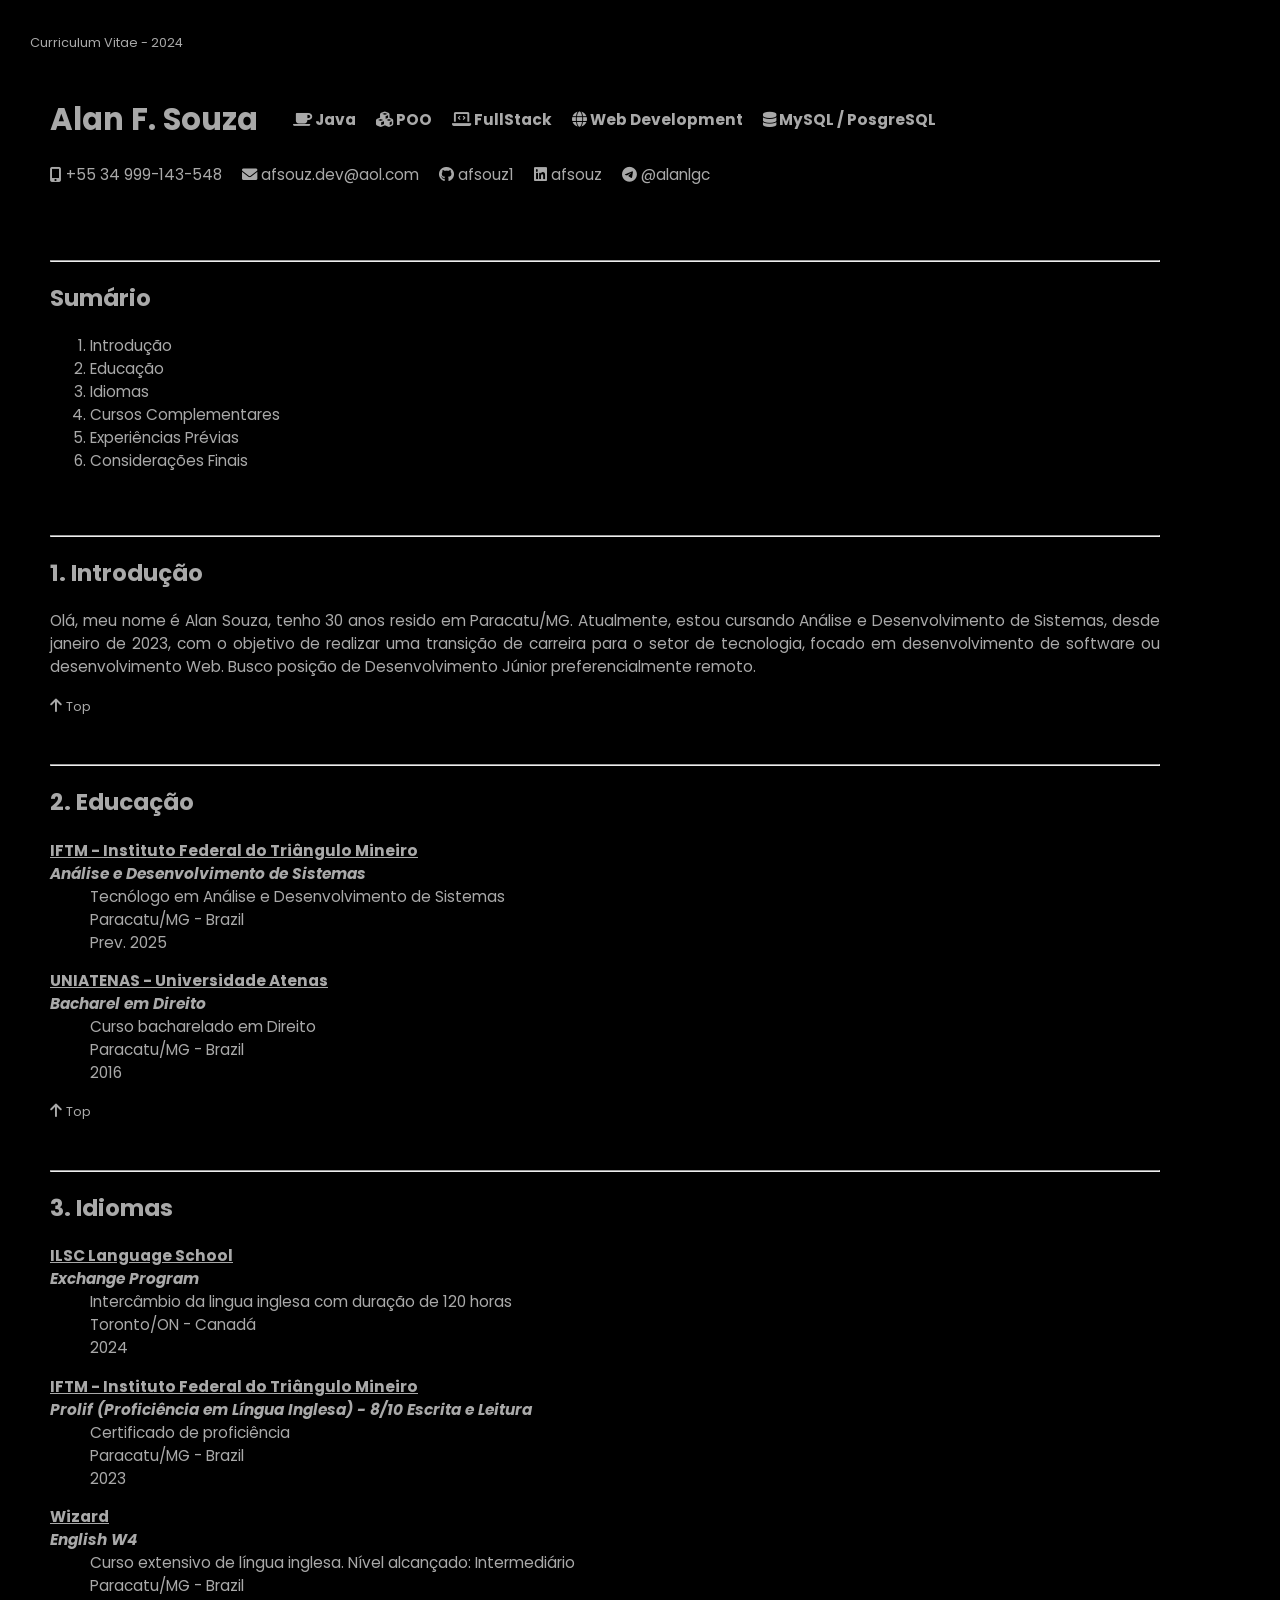
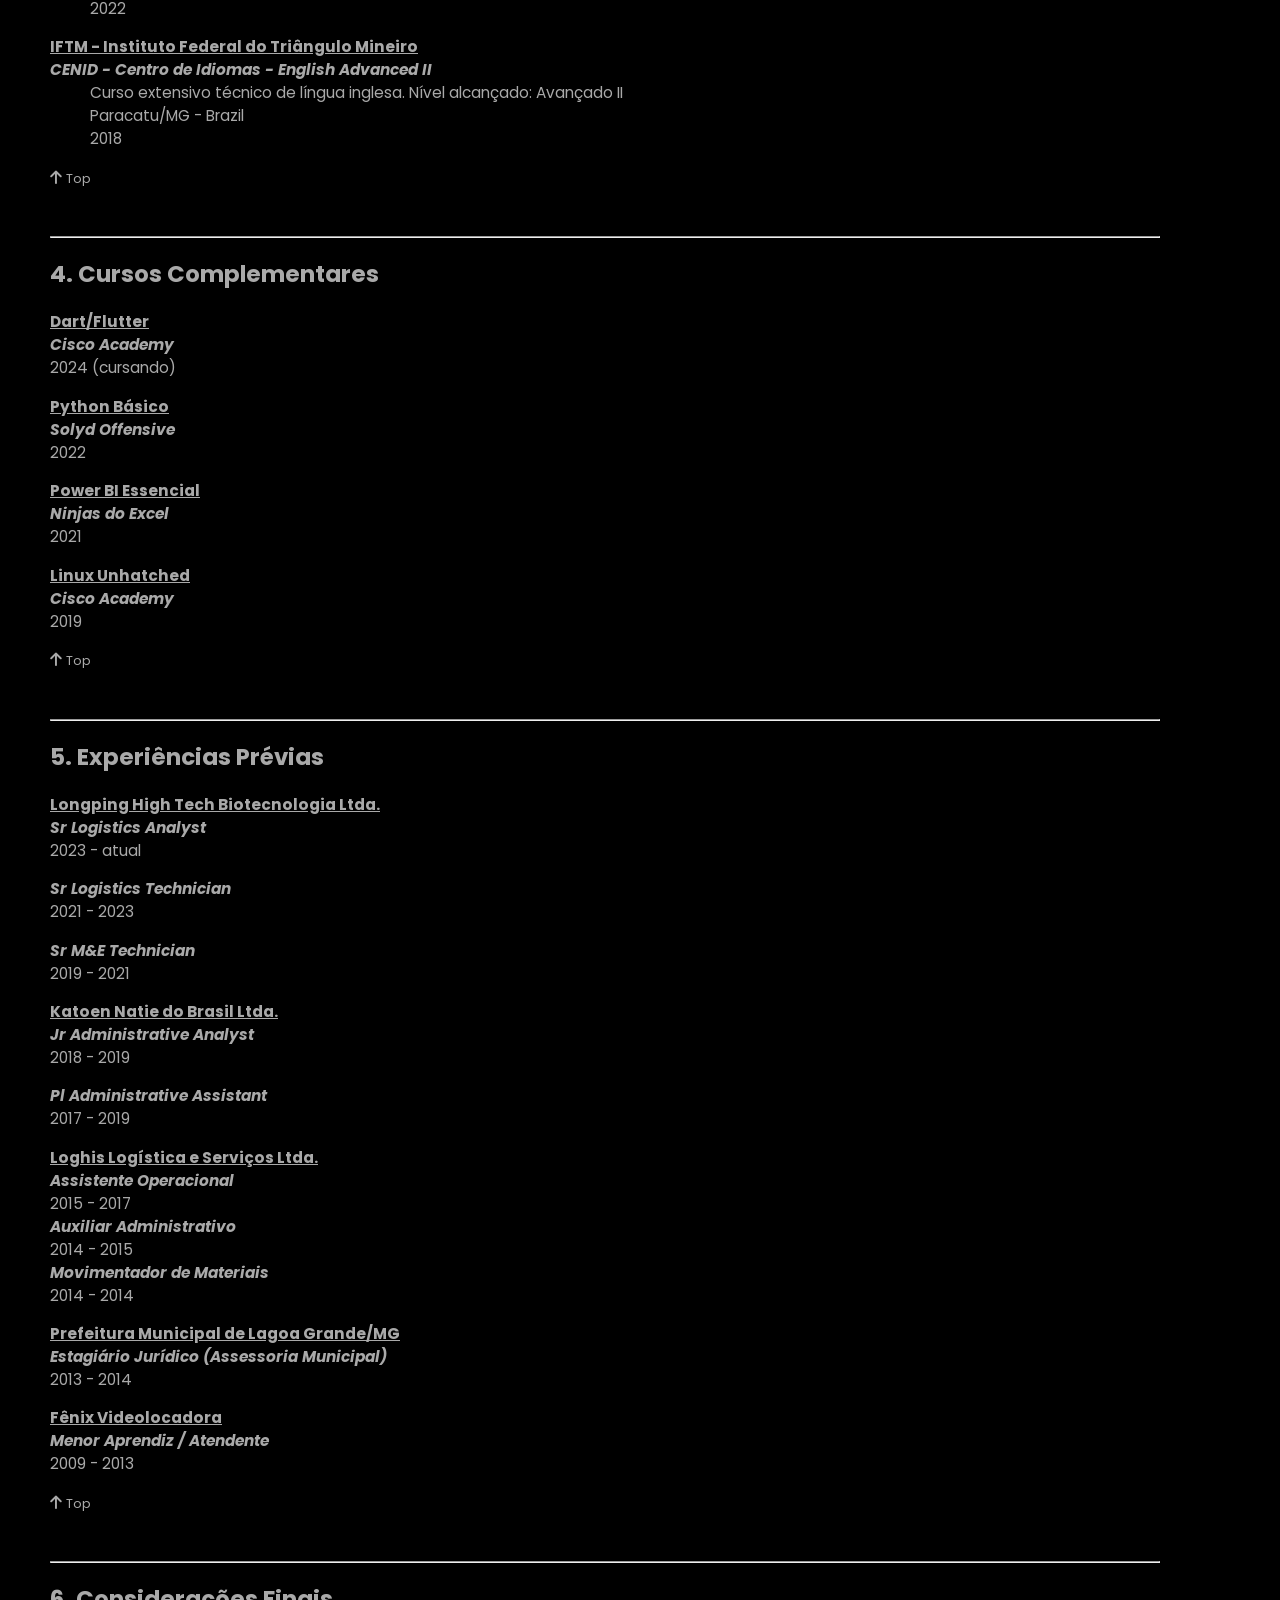
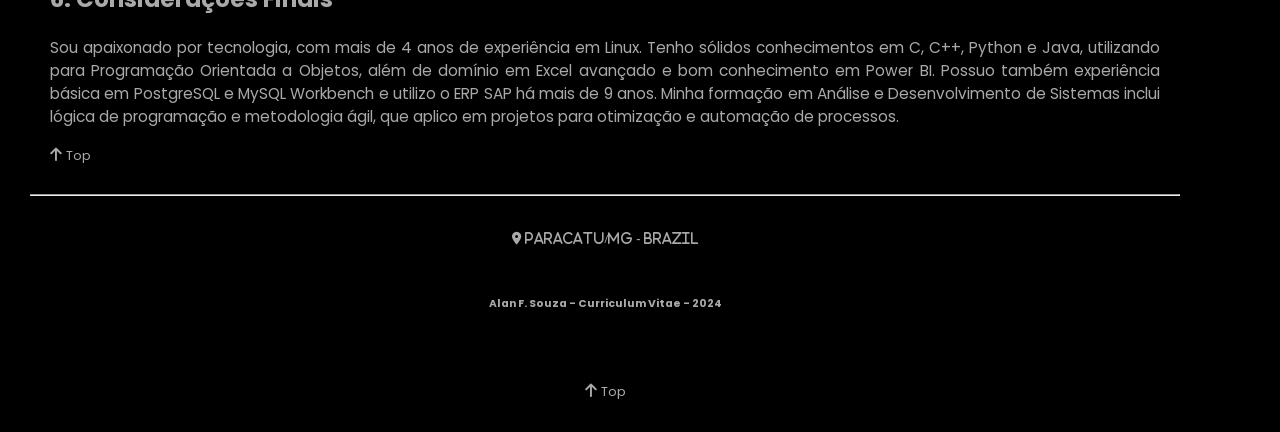
<file: index.html>
<!DOCTYPE html>
<html lang="en">
<head>
    <meta charset="UTF-8">
    <meta name="viewport" content="width=device-width, initial-scale=1.0">
    <title>Curriculum Vitae - Alan Souza</title>
    <link rel="stylesheet" href="styles.css">
    <link rel="stylesheet" href="https://cdnjs.cloudflare.com/ajax/libs/font-awesome/6.0.0-beta3/css/all.min.css">
    <link rel="preconnect" href="https://fonts.googleapis.com">
    <link rel="preconnect" href="https://fonts.gstatic.com" crossorigin>
    <link href="https://fonts.googleapis.com/css2?family=Poppins:ital,wght@0,100;0,200;0,300;0,400;0,500;0,600;0,700;0,800;0,900;1,100;1,200;1,300;1,400;1,500;1,600;1,700;1,800;1,900&family=Special+Elite&display=swap" rel="stylesheet">

</head>
<body>
    <div id="top">
        <header><small>Curriculum Vitae - 2024</small></header>
    </div>
    <br>

    <!--Cabeçalho -->
    <div class="cabecalho">
        <div class="tituloCurriculo">
            <h1>Alan F. Souza </h1>
            <h4><i class="fas fa-coffee"></i>  Java</h4>
            <h4><i class="fas fa-cubes"></i>  POO</h4>
            <h4><i class="fas fa-laptop-code"></i>  FullStack</h4>
            <H4><i class="fas fa-globe"></i>  Web Development</H4>
            <H4><i class="fas fa-database"></i>  MySQL / PosgreSQL</H4>

        </div>
        <div class="linksContato">
            <a href="https://wa.link/5i53by"><i class="fas fa-mobile-alt"></i>  +55 34 999-143-548</a>
            <a href="mailto:afsouz.dev@aol.com"><i class="fas fa-envelope"></i>  afsouz.dev@aol.com</a>
            <a href="https://github.com/afsouz1/"><i class="fab fa-github"></i>  afsouz1</a>
            <a href="https://www.linkedin.com/in/afsouz/"><i class="fab fa-linkedin"></i>  afsouz</a>
            <a href="https://t.me/alanlgc"><i class="fab fa-telegram"></i>  @alanlgc</a>
        </div>
        <br>
    </div>


    <!--Sumário -->
    <br>
    <nav>
        <div class="sumario">
            <hr>
            <h2>Sumário</h2>
            <ol>
                <li><a href="#secao1">Introdução</a></li>
                <li><a href="#secao2">Educação</a></li>
                <li><a href="#secao3">Idiomas</a></li>
                <li><a href="#secao4">Cursos Complementares</a></li>
                <li><a href="#secao5">Experiências Prévias</a></li>
                <li><a href="#nota">Considerações Finais</a></li>
            </ol>
        </div>
    </nav>
    
    <!--Sobre mim -->
    <div id="secao1" class="introducao">
        <hr>
        <h2>1. Introdução</h2>
        <p>
            Olá, meu nome é Alan Souza, tenho 30 anos resido em Paracatu/MG. Atualmente, estou 
            cursando Análise e Desenvolvimento de Sistemas, desde janeiro de 2023, com o 
            objetivo de realizar uma transição de carreira para o setor de tecnologia, focado em 
            desenvolvimento de software ou desenvolvimento Web. Busco posição de Desenvolvimento
            Júnior preferencialmente remoto.
        </p>
        <a href="#top"><i class="fas fa-arrow-up"></i> <small>Top</small></a>
    </div>
    

    <!--Educação - Descreve as experiências de estudo-->
    <div id="secao2" class="educacao">
        <hr>
        <h2>2. Educação</h2>
        <dl>
            <dt><strong><u>IFTM - Instituto Federal do Triângulo Mineiro</u></strong></dt>
            <dt><i><strong>Análise e Desenvolvimento de Sistemas</strong></i></dt>
            <dd>Tecnólogo em Análise e Desenvolvimento de Sistemas</dd>
            <dd>Paracatu/MG - Brazil</dd>
            <dd>Prev. 2025</dd>
        </dl>
        <dl>
            <dt><strong><u>UNIATENAS - Universidade Atenas</u></strong></dt>
            <dt><i><strong>Bacharel em Direito</strong></i></dt>
            <dd>Curso bacharelado em Direito</dd>
            <dd>Paracatu/MG - Brazil</dd>
            <dd>2016</dd>
        </dl>
        <a href="#top"><i class="fas fa-arrow-up"></i> <small>Top</small></a>
    </div>
    

    <!--Idiomas - Cursos de idiomas e experiências na área-->
    <div id="secao3" class="idiomas">
        <hr>
        <h2>3. Idiomas</h2>
        <dl>
            <dt><strong><u>ILSC Language School</u></strong></dt>
            <dt><i><strong>Exchange Program</strong></i></dt>
            <dd>Intercâmbio da lingua inglesa com duração de 120 horas</dd>
            <dd>Toronto/ON - Canadá</dd>
            <dd>2024</dd>

        </dl>
        <dl>
            <dt><strong><u>IFTM - Instituto Federal do Triângulo Mineiro</u></strong></dt>
            <dt><i><strong>Prolif (Proficiência em Língua Inglesa) - 8/10 Escrita e Leitura</strong></i></dt>
            <dd>Certificado de proficiência</dd>
            <dd>Paracatu/MG - Brazil</dd>
            <dd>2023</dd>

        </dl>
        <dl>
            <dt><strong><u>Wizard</u></strong></dt>
            <dt><i><strong>English W4</strong></i></dt>
            <dd>Curso extensivo de língua inglesa. Nível alcançado: Intermediário</dd>
            <dd>Paracatu/MG - Brazil</dd>
            <dd>2022</dd>

        </dl>
        <dl>
            <dt><strong><u>IFTM - Instituto Federal do Triângulo Mineiro</u></strong></dt>
            <dt><i><strong>CENID - Centro de Idiomas - English Advanced II</strong></i></dt>
            <dd>Curso extensivo técnico de língua inglesa. Nível alcançado: Avançado II</dd>
            <dd>Paracatu/MG - Brazil</dd>
            <dd>2018</dd>

        </dl>
        <a href="#top"><i class="fas fa-arrow-up"></i> <small>Top</small></a>

    </div>
    

    <!--Cursos complementares - cursos adicionais realizados.-->
    <div id="secao4" class="cursosComplementares">
        <hr>
        <h2>4. Cursos Complementares</h2>
        <dl>
            <dt><strong><u>Dart/Flutter</u></strong></dt>
            <dt><i><strong>Cisco Academy</strong></i></dt>
            <dt>2024 (cursando)</dt>
        </dl>
        <dl>
            <dt><strong><u>Python Básico</u></strong></dt>
            <dt><i><strong>Solyd Offensive</strong></i></dt>
            <dt>2022</dt>
        </dl> 
        <dl>
            <dt><strong><u>Power BI Essencial</u></strong></dt>
            <dt><i><strong>Ninjas do Excel</strong></i></dt>
            <dt>2021</dt>
        </dl>
        
        <dl>
            <dt><strong><u>Linux Unhatched</u></strong></dt>
            <dt><i><strong>Cisco Academy</strong></i></dt>
            <dt>2019</dt>
        </dl>
        <a href="#top"><i class="fas fa-arrow-up"></i> <small>Top</small></a>   
    </div>

    <!--Experiências prévias  - Breve descrição.-->
    <div id="secao5" class="experienciasPrevias">
        <hr>
        <h2>5. Experiências Prévias</h2>
        <dl>
            <dt><strong><u>Longping High Tech Biotecnologia Ltda.</u></strong></dt>
            <dt><i><strong>Sr Logistics Analyst</strong></i></dt>
            <dt>2023 - atual</dt>
        </dl>
        <dl>
            <dt><i><strong>Sr Logistics Technician</strong></i></dt>
            <dt>2021 - 2023</dt>
        </dl>
        <dl>
            <dt><i><strong>Sr M&E Technician</strong></i></dt>
            <dt>2019 - 2021</dt>
        </dl>
        <dl>
            <dt><strong><u>Katoen Natie do Brasil Ltda.</u></strong></dt>
            <dt><i><strong>Jr Administrative Analyst</strong></i></dt>
            <dt>2018 - 2019</dt>
        </dl>
        <dl>
            <dt><i><strong>Pl Administrative Assistant</strong></i></dt>
            <dt>2017 - 2019</dt>
        </dl>
        <dl>
            <dt><strong><u>Loghis Logística e Serviços Ltda.</u></strong></dt>
            <dt><i><strong>Assistente Operacional</strong></i></dt>
            <dt>2015 - 2017</dt>
            <dt><i><strong>Auxiliar Administrativo</strong></i></dt>
            <dt>2014 - 2015</dt>
            <dt><i><strong>Movimentador de Materiais</strong></i></dt>
            <dt>2014 - 2014</dt>
        </dl>
        <dl>
            <dt><strong><u>Prefeitura Municipal de Lagoa Grande/MG</u></strong></dt>
            <dt><i><strong>Estagiário Jurídico (Assessoria Municipal)</strong></i></dt>
            <dt>2013 - 2014</dt>
        </dl>
        <dl>
            <dt><strong><u>Fênix Videolocadora</u></strong></dt>
            <dt><i><strong>Menor Aprendiz / Atendente</strong></i></dt>
            <dt>2009 - 2013</dt>
        </dl>
        <a href="#top"><i class="fas fa-arrow-up"></i> <small>Top</small></a>
    </div>

    <div id="nota" class="consideracoesFinais">
        <hr>

        <h2>6. Considerações Finais</h2>
        <p>
            Sou apaixonado por tecnologia, com mais de 4 anos de experiência em Linux. Tenho sólidos
            conhecimentos em C, C++, Python e Java, utilizando para Programação Orientada a Objetos, 
            além de domínio em Excel avançado e bom conhecimento em Power BI. Possuo também experiência básica em PostgreSQL e MySQL Workbench
            e utilizo o ERP SAP há mais de 9 anos. Minha formação em Análise e Desenvolvimento de Sistemas
            inclui lógica de programação e metodologia ágil, que aplico em projetos para otimização e 
            automação de processos.
        </p>
        <a href="#top"><i class="fas fa-arrow-up"></i> <small>Top</small></a>   
    </div>

    <!--Fim do currículo-->
    <div class="footerImg">
        <hr>
        <br>
        <footer><small><a href="https://maps.app.goo.gl/sRkizXTTNP74v3898"><i class="fas fa-map-marker-alt">  Paracatu/MG - Brazil</i></a></small></footer>
        <br>
        <h5><small>Alan F. Souza - Curriculum Vitae - 2024</small></h5>
        <br>
    </div>
    <div class="topEnd">
        <br>
        <a href="#top"><i class="fas fa-arrow-up"></i> <small>Top</small></a>
        <br>

    </div>
</body>
</html>
</file>
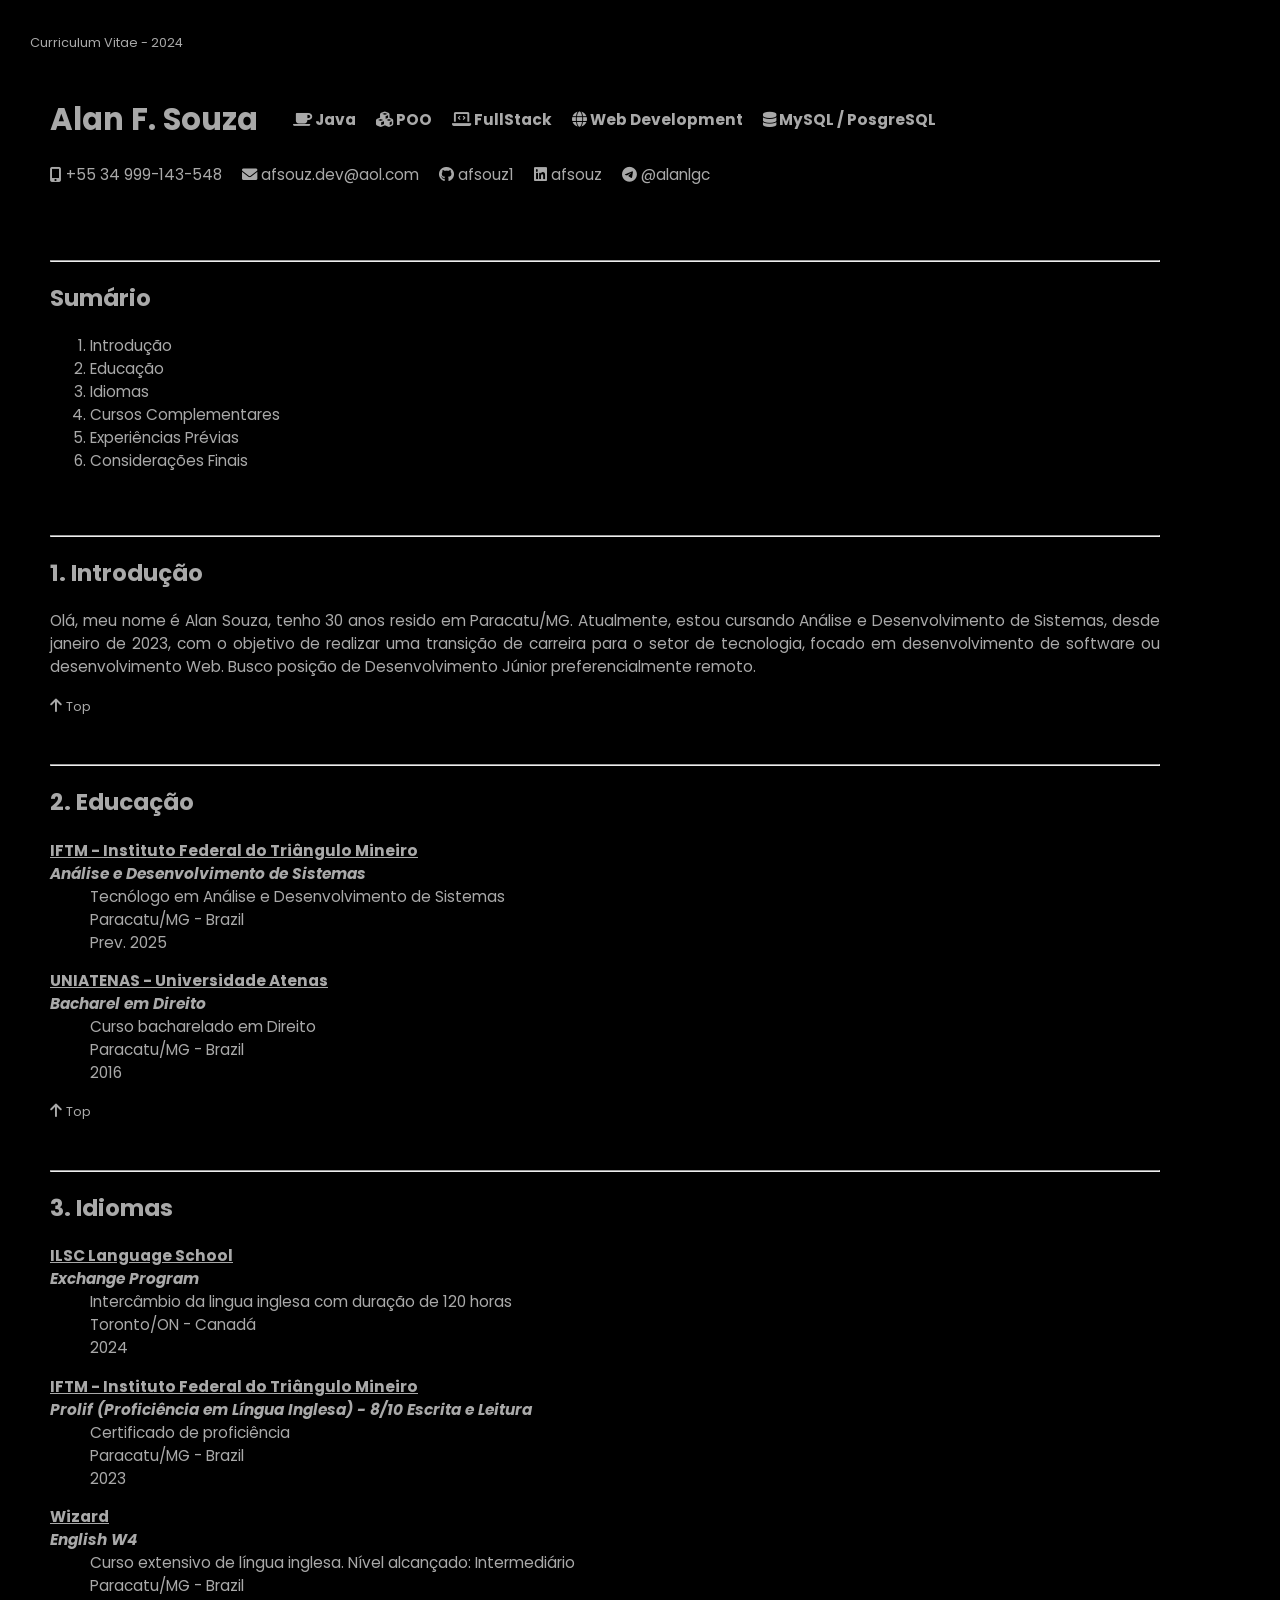
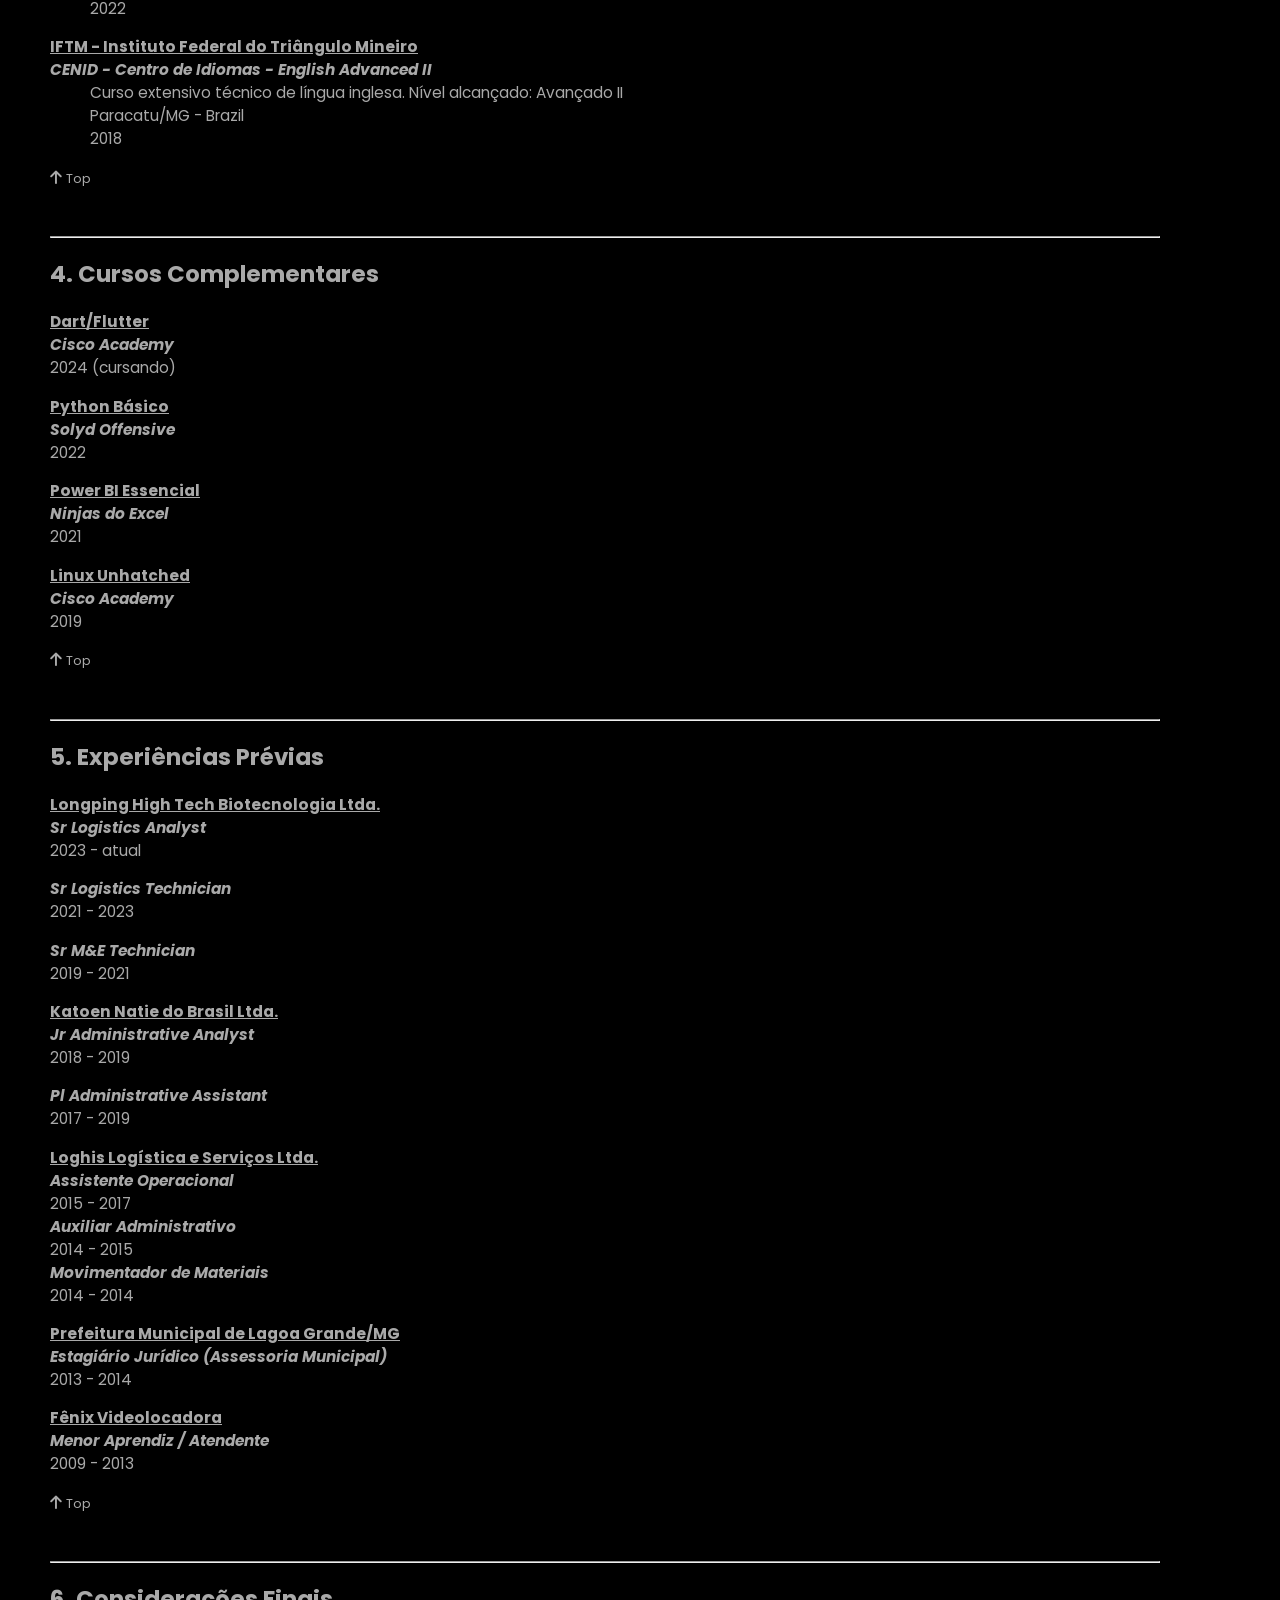
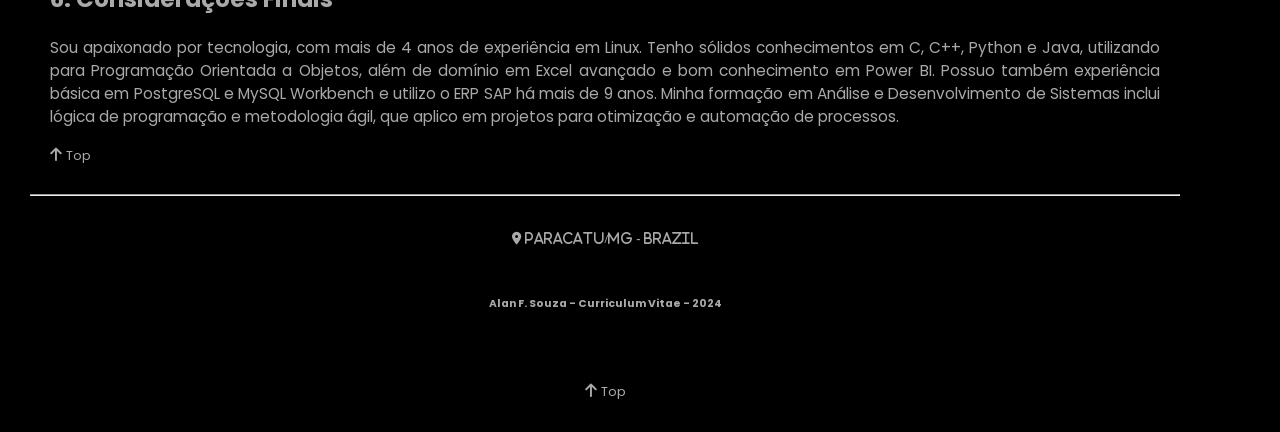
<file: Curriculum_Alan/index.html>
<!DOCTYPE html>
<html lang="en">
<head>
    <meta charset="UTF-8">
    <meta name="viewport" content="width=device-width, initial-scale=1.0">
    <title>Curriculum Vitae - Alan Souza</title>
    <link rel="stylesheet" href="styles.css">
    <link rel="stylesheet" href="https://cdnjs.cloudflare.com/ajax/libs/font-awesome/6.0.0-beta3/css/all.min.css">
    <link rel="preconnect" href="https://fonts.googleapis.com">
    <link rel="preconnect" href="https://fonts.gstatic.com" crossorigin>
    <link href="https://fonts.googleapis.com/css2?family=Poppins:ital,wght@0,100;0,200;0,300;0,400;0,500;0,600;0,700;0,800;0,900;1,100;1,200;1,300;1,400;1,500;1,600;1,700;1,800;1,900&family=Special+Elite&display=swap" rel="stylesheet">

</head>
<body>
    <div id="top">
        <header><small>Curriculum Vitae - 2024</small></header>
    </div>
    <br>

    <!--Cabeçalho -->
    <div class="cabecalho">
        <div class="tituloCurriculo">
            <h1>Alan F. Souza </h1>
            <h4><i class="fas fa-coffee"></i>  Java</h4>
            <h4><i class="fas fa-cubes"></i>  POO</h4>
            <h4><i class="fas fa-laptop-code"></i>  FullStack</h4>
            <H4><i class="fas fa-globe"></i>  Web Development</H4>
            <H4><i class="fas fa-database"></i>  MySQL / PosgreSQL</H4>

        </div>
        <div class="linksContato">
            <a href="https://wa.link/5i53by" target="_blank"><i class="fas fa-mobile-alt"></i>  +55 34 999-143-548</a>
            <a href="mailto:afsouz.dev@aol.com" target="_blank"><i class="fas fa-envelope"></i>  afsouz.dev@aol.com</a>
            <a href="https://github.com/afsouz1/" target="_blank"><i class="fab fa-github"></i>  afsouz1</a>
            <a href="https://www.linkedin.com/in/afsouz/" target="_blank"><i class="fab fa-linkedin"></i>  afsouz</a>
            <a href="https://t.me/alanlgc" target="_blank"><i class="fab fa-telegram"></i>  @alanlgc</a>
        </div>
        <br>
    </div>


    <!--Sumário -->
    <br>
    <nav>
        <div class="sumario">
            <hr>
            <h2>Sumário</h2>
            <ol>
                <li><a href="#secao1">Introdução</a></li>
                <li><a href="#secao2">Educação</a></li>
                <li><a href="#secao3">Idiomas</a></li>
                <li><a href="#secao4">Cursos Complementares</a></li>
                <li><a href="#secao5">Experiências Prévias</a></li>
                <li><a href="#nota">Considerações Finais</a></li>
            </ol>
        </div>
    </nav>
    
    <!--Sobre mim -->
    <div id="secao1" class="introducao">
        <hr>
        <h2>1. Introdução</h2>
        <p>
            Olá, meu nome é Alan Souza, tenho 30 anos resido em Paracatu/MG. Atualmente, estou 
            cursando Análise e Desenvolvimento de Sistemas, desde janeiro de 2023, com o 
            objetivo de realizar uma transição de carreira para o setor de tecnologia, focado em 
            desenvolvimento de software ou desenvolvimento Web. Busco posição de Desenvolvimento
            Júnior preferencialmente remoto.
        </p>
        <a href="#top"><i class="fas fa-arrow-up"></i> <small>Top</small></a>
    </div>
    

    <!--Educação - Descreve as experiências de estudo-->
    <div id="secao2" class="educacao">
        <hr>
        <h2>2. Educação</h2>
        <dl>
            <dt><strong><u>IFTM - Instituto Federal do Triângulo Mineiro</u></strong></dt>
            <dt><i><strong>Análise e Desenvolvimento de Sistemas</strong></i></dt>
            <dd>Tecnólogo em Análise e Desenvolvimento de Sistemas</dd>
            <dd>Paracatu/MG - Brazil</dd>
            <dd>Prev. 2025</dd>
        </dl>
        <dl>
            <dt><strong><u>UNIATENAS - Universidade Atenas</u></strong></dt>
            <dt><i><strong>Bacharel em Direito</strong></i></dt>
            <dd>Curso bacharelado em Direito</dd>
            <dd>Paracatu/MG - Brazil</dd>
            <dd>2016</dd>
        </dl>
        <a href="#top"><i class="fas fa-arrow-up"></i> <small>Top</small></a>
    </div>
    

    <!--Idiomas - Cursos de idiomas e experiências na área-->
    <div id="secao3" class="idiomas">
        <hr>
        <h2>3. Idiomas</h2>
        <dl>
            <dt><strong><u>ILSC Language School</u></strong></dt>
            <dt><i><strong>Exchange Program</strong></i></dt>
            <dd>Intercâmbio da lingua inglesa com duração de 120 horas</dd>
            <dd>Toronto/ON - Canadá</dd>
            <dd>2024</dd>

        </dl>
        <dl>
            <dt><strong><u>IFTM - Instituto Federal do Triângulo Mineiro</u></strong></dt>
            <dt><i><strong>Prolif (Proficiência em Língua Inglesa) - 8/10 Escrita e Leitura</strong></i></dt>
            <dd>Certificado de proficiência</dd>
            <dd>Paracatu/MG - Brazil</dd>
            <dd>2023</dd>

        </dl>
        <dl>
            <dt><strong><u>Wizard</u></strong></dt>
            <dt><i><strong>English W4</strong></i></dt>
            <dd>Curso extensivo de língua inglesa. Nível alcançado: Intermediário</dd>
            <dd>Paracatu/MG - Brazil</dd>
            <dd>2022</dd>

        </dl>
        <dl>
            <dt><strong><u>IFTM - Instituto Federal do Triângulo Mineiro</u></strong></dt>
            <dt><i><strong>CENID - Centro de Idiomas - English Advanced II</strong></i></dt>
            <dd>Curso extensivo técnico de língua inglesa. Nível alcançado: Avançado II</dd>
            <dd>Paracatu/MG - Brazil</dd>
            <dd>2018</dd>

        </dl>
        <a href="#top"><i class="fas fa-arrow-up"></i> <small>Top</small></a>

    </div>
    

    <!--Cursos complementares - cursos adicionais realizados.-->
    <div id="secao4" class="cursosComplementares">
        <hr>
        <h2>4. Cursos Complementares</h2>
        <dl>
            <dt><strong><u>Dart/Flutter</u></strong></dt>
            <dt><i><strong>Cisco Academy</strong></i></dt>
            <dt>2024 (cursando)</dt>
        </dl>
        <dl>
            <dt><strong><u>Python Básico</u></strong></dt>
            <dt><i><strong>Solyd Offensive</strong></i></dt>
            <dt>2022</dt>
        </dl> 
        <dl>
            <dt><strong><u>Power BI Essencial</u></strong></dt>
            <dt><i><strong>Ninjas do Excel</strong></i></dt>
            <dt>2021</dt>
        </dl>
        
        <dl>
            <dt><strong><u>Linux Unhatched</u></strong></dt>
            <dt><i><strong>Cisco Academy</strong></i></dt>
            <dt>2019</dt>
        </dl>
        <a href="#top"><i class="fas fa-arrow-up"></i> <small>Top</small></a>   
    </div>

    <!--Experiências prévias  - Breve descrição.-->
    <div id="secao5" class="experienciasPrevias">
        <hr>
        <h2>5. Experiências Prévias</h2>
        <dl>
            <dt><strong><u>Longping High Tech Biotecnologia Ltda.</u></strong></dt>
            <dt><i><strong>Sr Logistics Analyst</strong></i></dt>
            <dt>2023 - atual</dt>
        </dl>
        <dl>
            <dt><i><strong>Sr Logistics Technician</strong></i></dt>
            <dt>2021 - 2023</dt>
        </dl>
        <dl>
            <dt><i><strong>Sr M&E Technician</strong></i></dt>
            <dt>2019 - 2021</dt>
        </dl>
        <dl>
            <dt><strong><u>Katoen Natie do Brasil Ltda.</u></strong></dt>
            <dt><i><strong>Jr Administrative Analyst</strong></i></dt>
            <dt>2018 - 2019</dt>
        </dl>
        <dl>
            <dt><i><strong>Pl Administrative Assistant</strong></i></dt>
            <dt>2017 - 2019</dt>
        </dl>
        <dl>
            <dt><strong><u>Loghis Logística e Serviços Ltda.</u></strong></dt>
            <dt><i><strong>Assistente Operacional</strong></i></dt>
            <dt>2015 - 2017</dt>
            <dt><i><strong>Auxiliar Administrativo</strong></i></dt>
            <dt>2014 - 2015</dt>
            <dt><i><strong>Movimentador de Materiais</strong></i></dt>
            <dt>2014 - 2014</dt>
        </dl>
        <dl>
            <dt><strong><u>Prefeitura Municipal de Lagoa Grande/MG</u></strong></dt>
            <dt><i><strong>Estagiário Jurídico (Assessoria Municipal)</strong></i></dt>
            <dt>2013 - 2014</dt>
        </dl>
        <dl>
            <dt><strong><u>Fênix Videolocadora</u></strong></dt>
            <dt><i><strong>Menor Aprendiz / Atendente</strong></i></dt>
            <dt>2009 - 2013</dt>
        </dl>
        <a href="#top"><i class="fas fa-arrow-up"></i> <small>Top</small></a>
    </div>

    <div id="nota" class="consideracoesFinais">
        <hr>

        <h2>6. Considerações Finais</h2>
        <p>
            Sou apaixonado por tecnologia, com mais de 4 anos de experiência em Linux. Tenho sólidos
            conhecimentos em C, C++, Python e Java, utilizando para Programação Orientada a Objetos, 
            além de domínio em Excel avançado e bom conhecimento em Power BI. Possuo também experiência básica em PostgreSQL e MySQL Workbench
            e utilizo o ERP SAP há mais de 9 anos. Minha formação em Análise e Desenvolvimento de Sistemas
            inclui lógica de programação e metodologia ágil, que aplico em projetos para otimização e 
            automação de processos.
        </p>
        <a href="#top"><i class="fas fa-arrow-up"></i> <small>Top</small></a>   
    </div>

    <!--Fim do currículo-->
    <div class="footerImg">
        <hr>
        <br>
        <footer><small><a href="https://maps.app.goo.gl/sRkizXTTNP74v3898"><i class="fas fa-map-marker-alt">  Paracatu/MG - Brazil</i></a></small></footer>
        <br>
        <h5><small>Alan F. Souza - Curriculum Vitae - 2024</small></h5>
        <br>
    </div>
    <div class="topEnd">
        <br>
        <a href="#top"><i class="fas fa-arrow-up"></i> <small>Top</small></a>
        <br>

    </div>
</body>
</html>
</file>
<file: styles.css>
body {
    background-color: black;
    font-family: 'Poppins', sans-serif;
    color: darkgrey;
    margin: 30px;
    margin-right: 100px;
    background-image: url(https://images.pexels.com/photos/5240548/pexels-photo-5240548.jpeg);  
    font-size: clamp(11px, 1.2vw, 20px);
}

p {
    text-align: justify
}

a {
    color: darkgray;
    text-decoration: none;
}

a:hover {
    text-decoration:overline;
}

.cabecalho, .footerImg {
    background-size: cover;
    background-color: rgba(0, 0, 0, 0.65);

}

.tituloCurriculo, .linksContato {    
    margin-left: 20px;
    display: flex;
    align-items: center;

}

.tituloCurriculo h1 {
    margin-right:  35px;
}

.tituloCurriculo h4, .linksContato h4, .linksContato a {
    color: darkgray;
    margin-right: 20px;
}

.introducao, .sumario, .educacao, .idiomas, .cursosComplementares, .experienciasPrevias, .consideracoesFinais{
    background-color: rgba(0, 0, 0, 0.3);
    padding: 20px;
}


.footerImg, .topEnd {
    text-align: center;
}
</file>
<file: Curriculum_Alan/styles.css>
html {
    scroll-behavior: smooth;
}

body {
    background-color: black;
    font-family: 'Poppins', sans-serif;
    color: darkgrey;
    margin: 30px;
    margin-right: 100px;
    background-image: url(https://images.pexels.com/photos/5240548/pexels-photo-5240548.jpeg);  
    font-size: clamp(11px, 1.2vw, 20px);
}

p {
    text-align: justify
}

a {
    color: darkgray;
    text-decoration: none;
}

a:hover {
    text-decoration:overline;
}

.cabecalho, .footerImg {
    background-size: cover;
    background-color: rgba(0, 0, 0, 0.65);

}

.tituloCurriculo, .linksContato {    
    margin-left: 20px;
    display: flex;
    align-items: center;

}

.tituloCurriculo h1 {
    margin-right:  35px;
}

.tituloCurriculo h4, .linksContato h4, .linksContato a {
    color: darkgray;
    margin-right: 20px;
}

.introducao, .sumario, .educacao, .idiomas, .cursosComplementares, .experienciasPrevias, .consideracoesFinais{
    background-color: rgba(0, 0, 0, 0.3);
    padding: 20px;
}


.footerImg, .topEnd {
    text-align: center;
}
</file>
